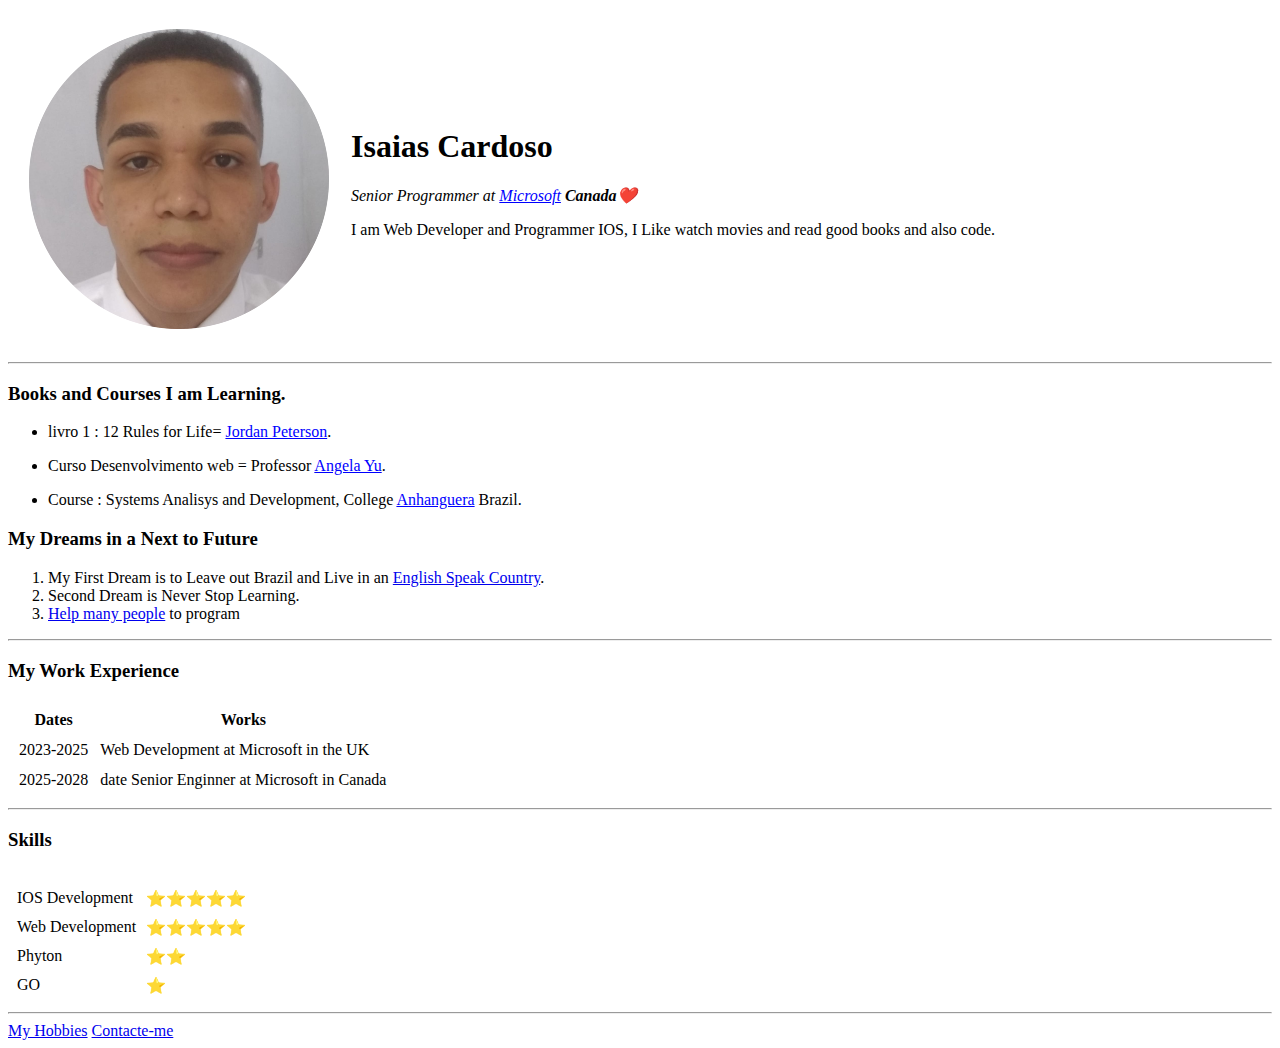
<file: index.html>
<!DOCTYPE html>

<head>
    <meta charset="UTF-8">
    <title>MY first website</title>
</head>

<body>
    <table cellspacing="20">
        <tr>
            <td> <img src="imagempq.png" alt="My Picture"></td>
            <td>
                <h1>Isaias Cardoso</h1>
                <p><em> Senior Programmer at <a href="https://www.microsoft.com/en-ca" style="color: blue;"
                            target="_blank">Microsoft</a> <strong>Canada</strong>❤️</em></p>
                <p>I am Web Developer and Programmer IOS, I Like watch movies and read good books and also code.</p>
            </td>
        </tr>
    </table>

    <hr>

    <h3>Books and Courses I am Learning.</h3>
    <ul>
        <li>
            <p>livro 1 : 12 Rules for Life= <a href="https://pt.wikipedia.org/wiki/Jordan_Peterson" style="color: blue;"
                    target="_blank">Jordan Peterson</a>.</p>
        </li>
        <li>
            <p>Curso Desenvolvimento web = Professor <a href="https://twitter.com/yu_angela" style="color: blue;"
                    target="_blank">Angela Yu</a>.</p>
        </li>
        <li>
            <p>Course : Systems Analisys and Development, College <a href="https://www.anhanguera.com/"
                    style="color: blue;" target="_blank">Anhanguera</a> Brazil.</p>
    </ul>
    </li>

    <h3>My Dreams in a Next to Future</h3>
    <ol>
        <li> My First Dream is to Leave out Brazil and Live in an <a href="https://pt.wikipedia.org/wiki/Canad%C3%A1"
                target="_blank">English Speak Country</a>.</li>
        <li> Second Dream is Never Stop Learning.
        </li>
        <li> <a href="https://languages.oup.com/google-dictionary-pt/">Help many people</a> to program</li>
    </ol>
    <hr>


    <h3> My Work Experience</h3>
    <table cellspacing="10">
        <thead>
            <tr>
                <th>Dates</th>
                <th>Works</th>
            </tr>
        </thead>
        <tbody>
            <tr>
                <td>2023-2025</td>

                <td>Web Development at Microsoft in the UK</td>
            </tr>

            <tr>
                <td>2025-2028</td>

                <td>date Senior Enginner at Microsoft in Canada</td>
            </tr>
        </tbody>


    </table>
    <hr>

    <h3>Skills</h3>
    <table cellspacing="8">
        <tr>
            <td>
        <tr>
            <td>IOS Development</td>
            <td>⭐⭐⭐⭐⭐</td>
        </tr>

        <tr>
            <td>Web Development</td>
            <td>⭐⭐⭐⭐⭐</td>

        </tr>
        <tr>
            <td>Phyton</td>
            <td>⭐⭐</td>
        </tr>
        <tr>
            <td>GO</td>
            <td>⭐</td>
        </tr>

    </table>
    </td>


    </table>




    <hr>

    <a href="hobbies.html">My Hobbies</a>

    <a href="contact-me.html">Contacte-me</a>





</body>

</html>
</file>
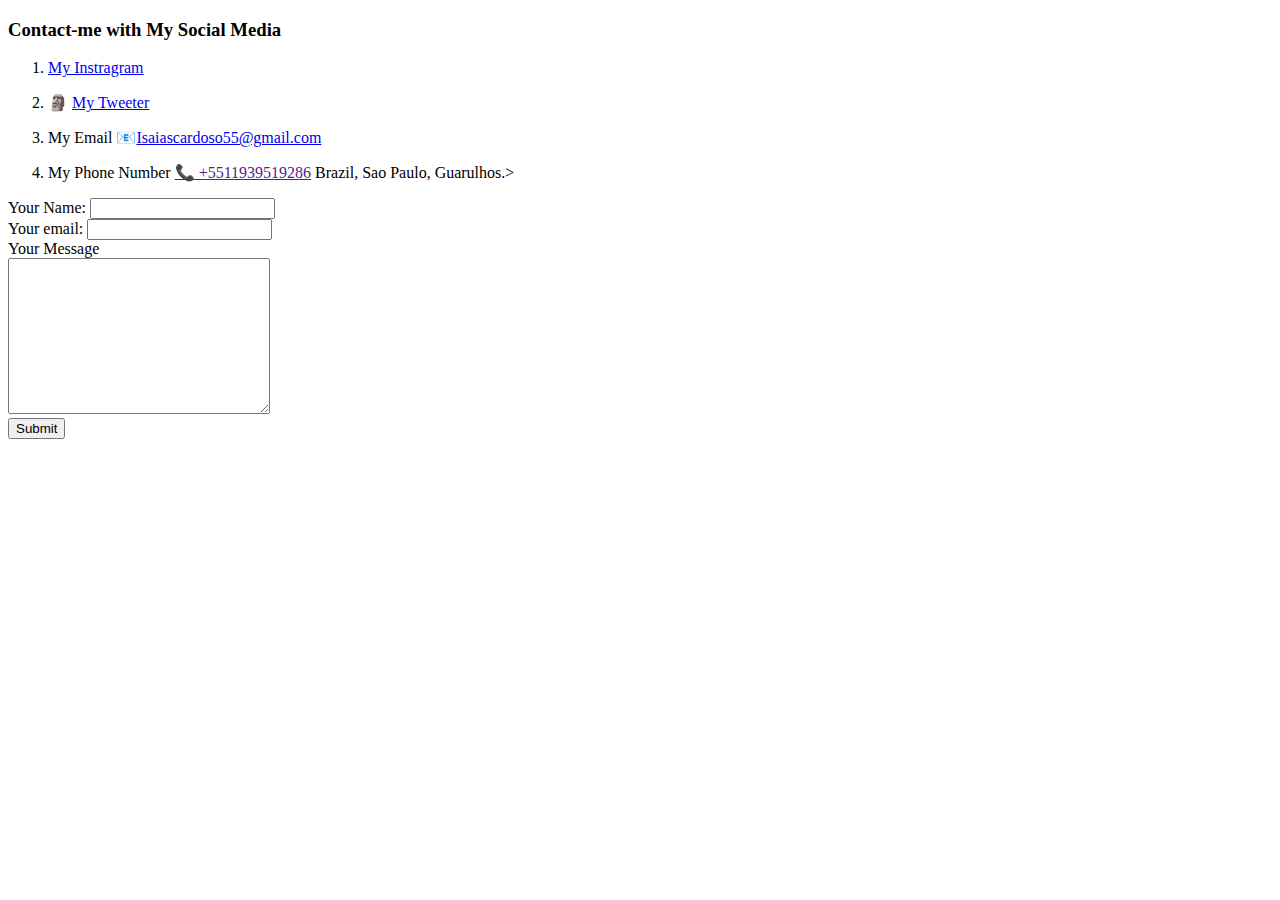
<file: contact-me.html>
<!DOCTYPE html>
<html lang="en">

<head>
    <meta charset="UTF-8">
    <meta http-equiv="X-UA-Compatible" content="IE=edge">
    <meta name="viewport" content="width=device-width, initial-scale=1.0">
    <link rel="stylesheet" href="style.css">
    <title>My contacts</title>
</head>

<body>
    <h3>Contact-me with My Social Media</h3>
    <ol>
        <li>
            <a href="https://www.instagram.com/iisaias_cardoso/" target="_blank">
                <p>My Instragram</p>
            </a>
        </li>
        <li>
            <p>🗿
                <a href="https://twitter.com/home?lang=pt"> My Tweeter

                </a>
            </p>
        </li>
        <li>
            <p>My Email 📧<a href="https://mail.google.com/mail/u/1/#inbox">Isaiascardoso55@gmail.com</a></p>
        </li>
        <li>My Phone Number <a href="">📞 +5511939519286</a> Brazil, Sao Paulo, Guarulhos.></li>
    </ol>

    <form class="" action="mailto:isaiascardoso55@gmail.com" method="post"  enctype="text/plain">
        <label>Your Name:</label>
        <input type="text" name="yourName" value=""><br>

        <label>Your email:</label>
        <input type="text" value="" name="yourEmail"><br>
        <label for="">Your Message </label><br>
        <textarea name="yourMessage" id="" cols="30" rows="10"></textarea><br>
        <input type="submit" name="" value="Submit"  >


    </form>

</body>

</html>
</file>
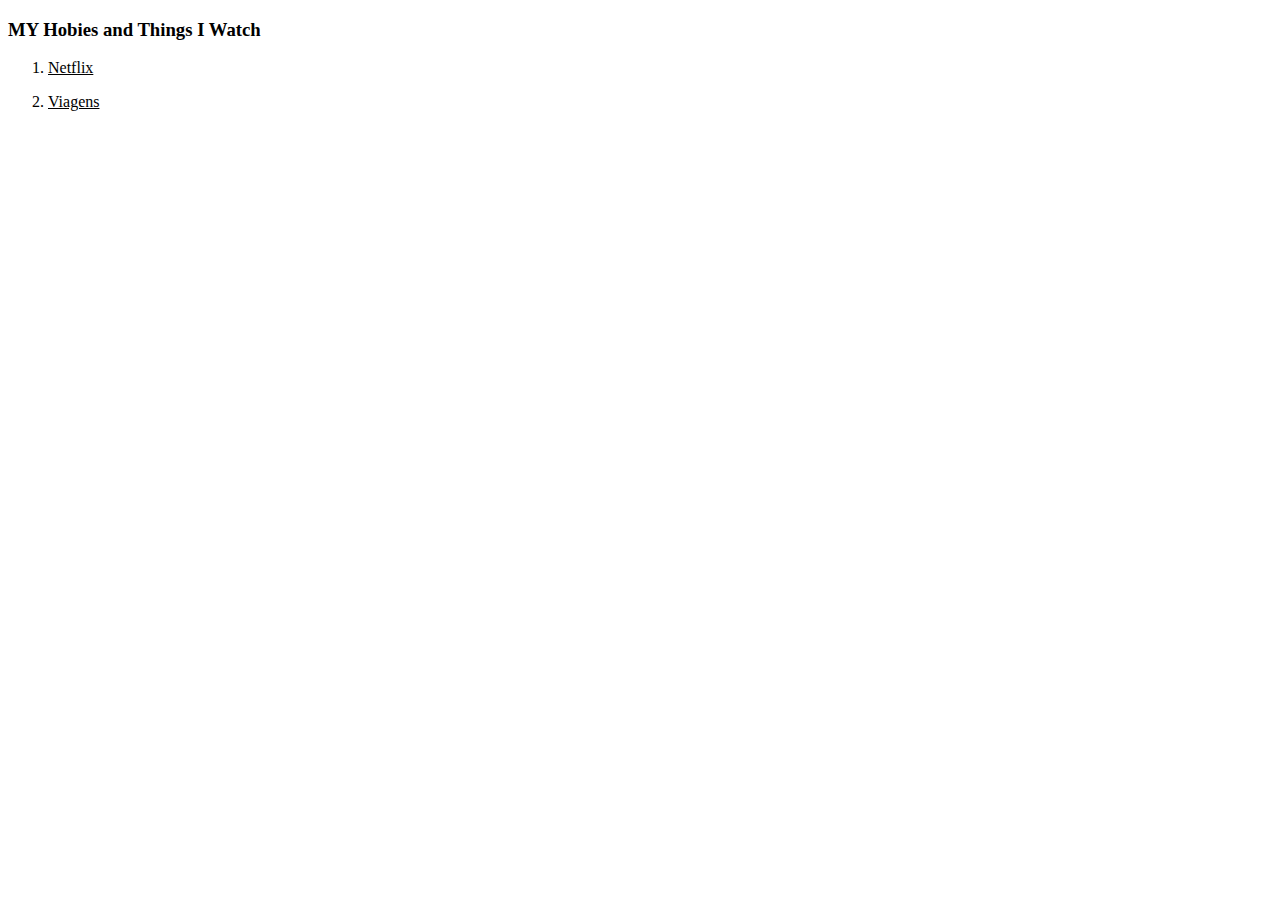
<file: hobbies.html>
<!DOCTYPE html>
<html lang="en">



<head>
    <meta charset="UTF-8">

    <title>Hobbies</title>
</head>

<body>
    <H3> MY Hobies and Things I Watch</H3>
    <ol>

        <li>
            <P><a href="https://www.netflix.com/browse" target="_blank" style="color: black;">Netflix</a></P>
        </li>
        <li>
            <P>
                <a href="https://www.hurb.com/br?cmp=285958&prm=515&gclid=CjwKCAiA76-dBhByEiwAA0_s9czd1qqQddw2Ws1guiJ-dNtTByh0lbUtZzpQm7_-obRApU11SvS4ehoCib4QAvD_BwE"
                    target="_blank" style="color:black;"> Viagens</a>
            </P>
        </li>

    </ol>

</body>

</html>
</file>
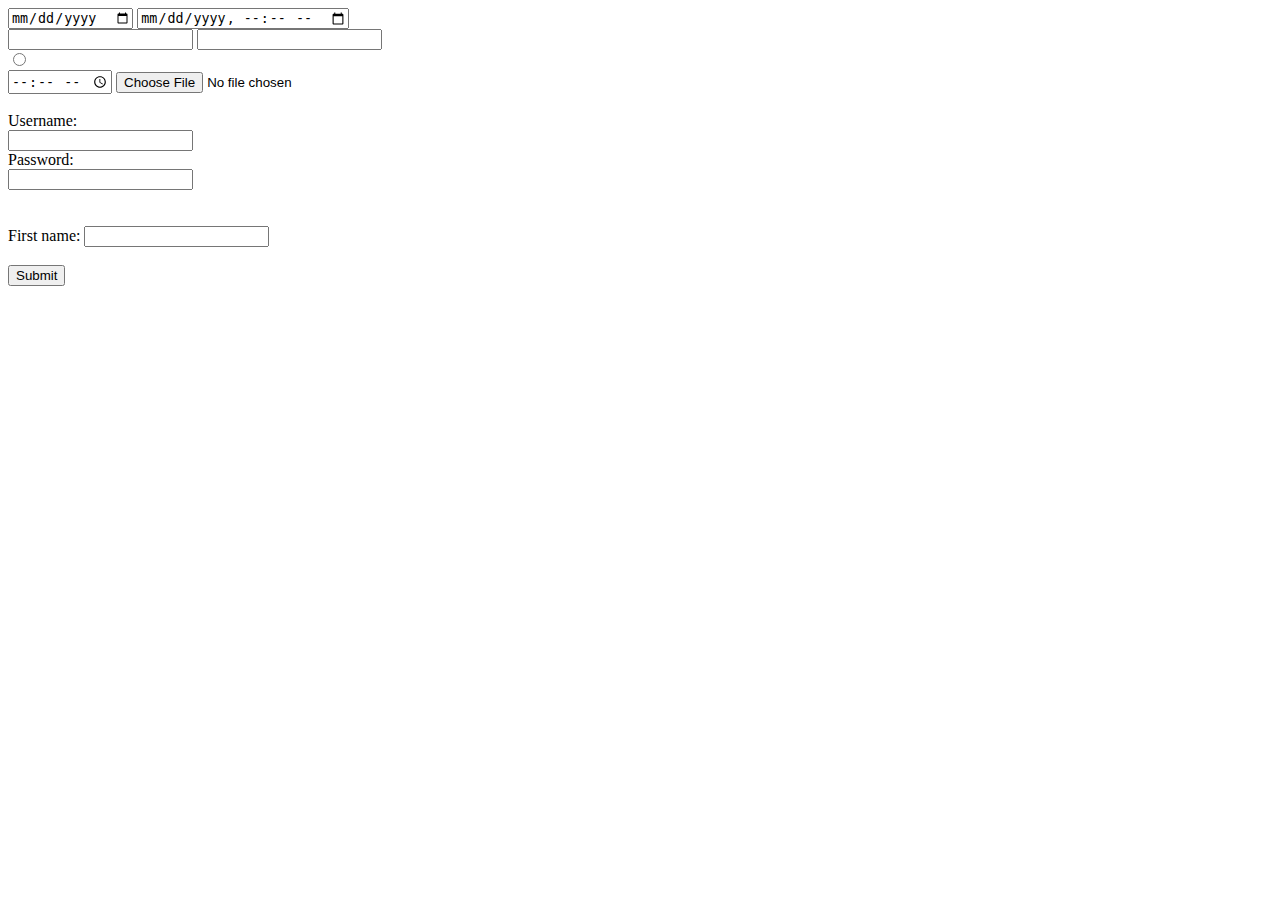
<file: inputs.html>
<!DOCTYPE html>
<html lang="en">

<head>
    <meta charset="UTF-8">
    <title>Document</title>
</head>

<body>

    <input type="date">
    <input type="datetime-local"><br>
    <input type="email">
    <input type="password"><br>
    <input type="radio"><br>
    <input type="time">
    <input type="file"><br>
    <input type="hidden"><br>

    <form>
        <label for="username">Username:</label><br>
        <input type="text" id="username" name="username"><br>
        <label for="pwd">Password:</label><br>
        <input type="password" id="pwd" name="pwd">
    </form><br> <br>

    <form>
        <label for="fname">First name:</label>
        <input type="text" id="fname" name="fname"><br><br>
        <input type="hidden" id="custId" name="custId" value="3487">
        <input type="submit" value="Submit">
      </form>


</body>

</html>
</file>
<file: style.css>
@charset "UTF-8";













button {
    background-color: black;
}
</file>
